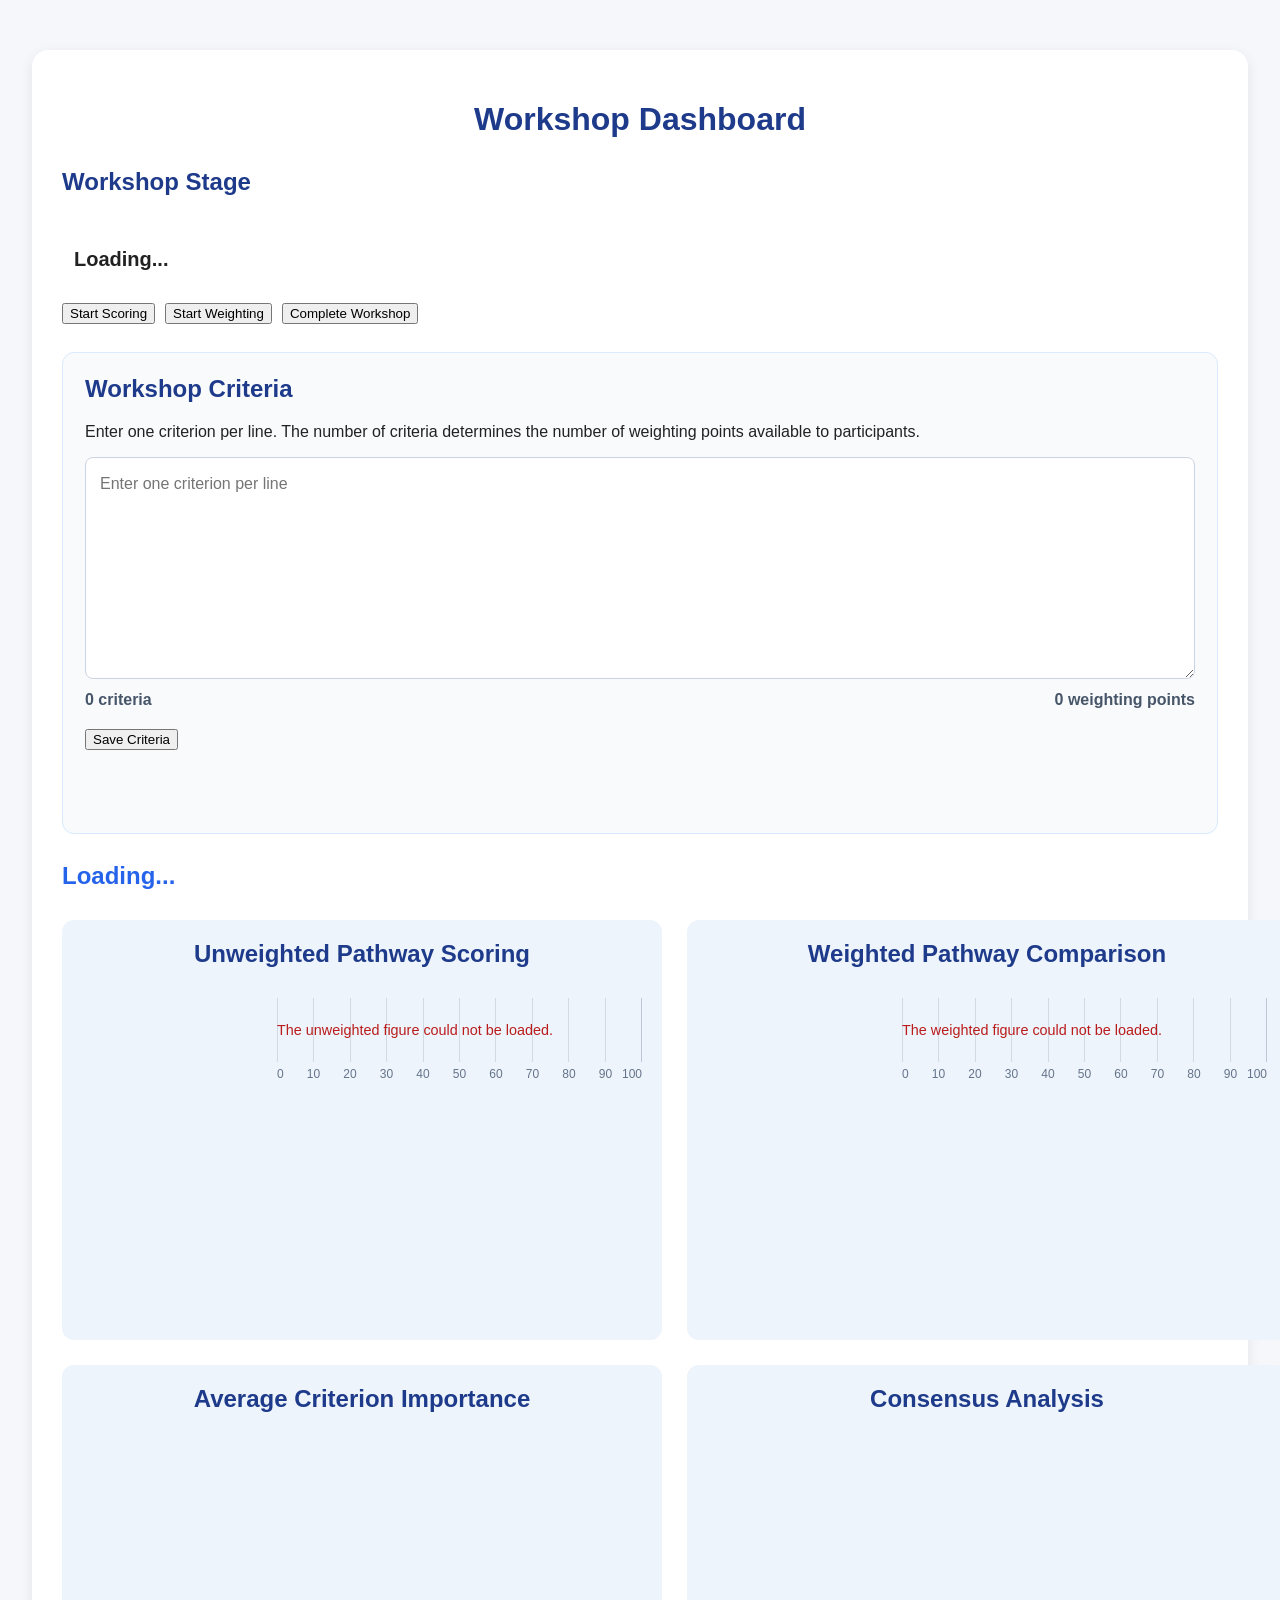
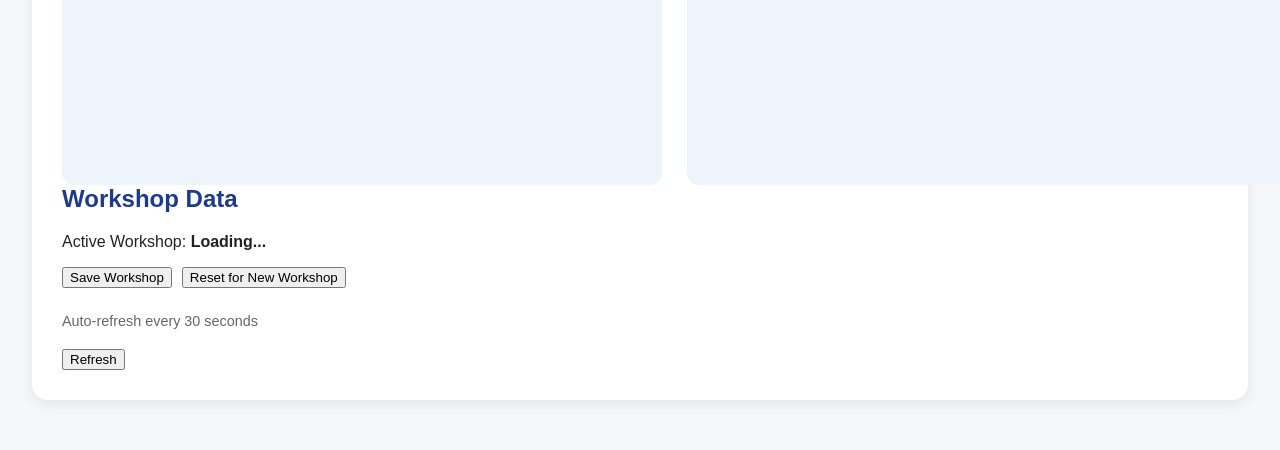
<file: dashboard.html>
<!DOCTYPE html>
<html lang="en">

<head>
    <meta charset="UTF-8">
    <title>Workshop Dashboard</title>

    <link rel="stylesheet" href="style.css">
</head>

<body>

    <div class="card">

        <h1>Workshop Dashboard</h1>

        <h2>Workshop Stage</h2>

        <p id="currentStage">
            Loading...
        </p>
        
        <div class="button-row">
        
            <button id="scoringBtn">
                Start Scoring
            </button>
        
            <button id="weightingBtn">
                Start Weighting
            </button>
        
            <button id="completeBtn">
                Complete Workshop
            </button>
        
        </div>

        <section class="dashboard-setup-panel">

            <h2>
                Workshop Criteria
            </h2>
        
            <p>
                Enter one criterion per line.
                The number of criteria determines
                the number of weighting points
                available to participants.
            </p>
        
            <textarea
                id="criteriaInput"
                rows="8"
                placeholder="Enter one criterion per line"></textarea>
        
            <div class="criteria-editor-summary">
        
                <span id="criteriaCount">
                    0 criteria
                </span>
        
                <span id="weightBudgetDisplay">
                    0 weighting points
                </span>
        
            </div>
        
            <div class="button-row">
        
                <button
                    id="saveCriteriaBtn"
                    type="button">
                    Save Criteria
                </button>
        
            </div>
        
            <p id="criteriaSaveStatus"></p>
        
        </section>

        <h2 id="counter">
            Loading...
        </h2>

<div class="dashboard-grid">

        <div
        id="unweightedSection"
        class="dashboard-panel">
    
        <h2>
            Unweighted Pathway Scoring
        </h2>
    
        <div class="figure-shell pathway-figure">
    
            <div class="figure-grid figure-grid-100"></div>
    
            <div
                id="unweightedChart"
                class="figure-content">
            </div>
    
        </div>
    
        <div class="figure-axis">
    
            <div class="figure-axis-spacer"></div>
    
            <div class="axis-values axis-values-100">
            
                <span style="left: 0%;">0</span>
                <span style="left: 10%;">10</span>
                <span style="left: 20%;">20</span>
                <span style="left: 30%;">30</span>
                <span style="left: 40%;">40</span>
                <span style="left: 50%;">50</span>
                <span style="left: 60%;">60</span>
                <span style="left: 70%;">70</span>
                <span style="left: 80%;">80</span>
                <span style="left: 90%;">90</span>
                <span style="left: 100%;">100</span>
            
            </div>
    
        </div>
    
    </div>

        <div
        id="comparisonSection"
        class="dashboard-panel">
    
        <h2>
            Weighted Pathway Comparison
        </h2>
    
        <div class="figure-shell pathway-figure">
    
            <div class="figure-grid figure-grid-100"></div>
    
            <div
                id="comparisonChart"
                class="figure-content">
            </div>
    
        </div>
    
        <div class="figure-axis">
    
            <div class="figure-axis-spacer"></div>
    
            <div class="axis-values axis-values-100">
            
                <span style="left: 0%;">0</span>
                <span style="left: 10%;">10</span>
                <span style="left: 20%;">20</span>
                <span style="left: 30%;">30</span>
                <span style="left: 40%;">40</span>
                <span style="left: 50%;">50</span>
                <span style="left: 60%;">60</span>
                <span style="left: 70%;">70</span>
                <span style="left: 80%;">80</span>
                <span style="left: 90%;">90</span>
                <span style="left: 100%;">100</span>
            
            </div>
    
        </div>
    
    </div>
    
        <div
        id="weightsSection"
        class="dashboard-panel">
    
        <h2>
            Average Criterion Importance
        </h2>
    
        <div class="figure-shell criterion-figure">
    
            <div
                id="weightsGrid"
                class="figure-grid">
            </div>
    
            <div
                id="weightsChart"
                class="figure-content">
            </div>
    
        </div>
    
        <div class="figure-axis">
    
            <div class="figure-axis-spacer"></div>
    
            <div
                id="weightsAxis"
                class="axis-values">
            </div>
    
        </div>
    
    </div>
    <div
        id="consensusSection"
        class="dashboard-panel">

        <h2>
            Consensus Analysis
        </h2>

        <div id="consensusChart"></div>

    </div>

</div>

        <section class="workshop-lifecycle-controls">

            <h2>
                Workshop Data
            </h2>
        
            <p>
                Active Workshop:
                <strong id="activeWorkshopId">
                    Loading...
                </strong>
            </p>
        
            <div class="button-row">
        
                <button
                    id="saveWorkshopBtn"
                    type="button">
                    Save Workshop
                </button>
        
                <button
                    id="resetWorkshopBtn"
                    type="button">
                    Reset for New Workshop
                </button>
        
            </div>
        
            <p id="workshopActionStatus"></p>
        
        </section>
        
        <p id="updated"></p>

        <p id="status">
            Auto-refresh every 30 seconds
        </p>

        <button id="refreshBtn">
            Refresh
        </button>

    </div>

    <script src="dashboard.js"></script>

</body>

</html>
</file>
<file: style.css>
/* ===== FACILITATOR QR ACCESS ===== */

.facilitator-access-page {
    width: min(1200px, 96vw);
    margin: 0 auto;
}

.facilitator-access-header {
    margin-bottom: 30px;
    text-align: center;
}

.qr-code-grid {
    display: grid;
    grid-template-columns:
        repeat(2, minmax(0, 1fr));

    gap: 28px;
}

.qr-code-card {
    padding: 28px;

    background: #ffffff;
    border: 1px solid #dbeafe;
    border-radius: 16px;

    box-shadow:
        0 6px 18px
        rgba(15, 23, 42, 0.08);

    text-align: center;
}

.qr-code-step {
    display: inline-block;

    margin: 0 0 8px;
    padding: 5px 10px;

    color: #1d4ed8;
    background: #dbeafe;

    border-radius: 999px;

    font-size: 0.8rem;
    font-weight: 800;
    text-transform: uppercase;
    letter-spacing: 0.04em;
}

.qr-code-container {
    display: flex;
    justify-content: center;

    margin: 24px auto;
}

.qr-code-container img,
.qr-code-container canvas {
    max-width: 100%;
    height: auto;
}

.participant-access-link {
    display: inline-block;

    color: #1d4ed8;
    font-weight: 700;
    overflow-wrap: anywhere;
}

@media (max-width: 760px) {

    .qr-code-grid {
        grid-template-columns: 1fr;
    }

}

/* ===== GENERAL ===== */

* {
    box-sizing: border-box;
}

body {
    font-family: Arial, Helvetica, sans-serif;
    background-color: #f5f7fa;
    margin: 0;
    padding: 30px;
    color: #222;
}

h1 {
    text-align: center;
    color: #1e3a8a;
    margin-bottom: 30px;
}

h2 {
    color: #1e3a8a;
    margin-top: 0;
}

h3 {
    margin-bottom: 12px;
    font-size: 1rem;
    color: #333;
}

/* ===== CARD ===== */

.card {

    background: white;

    width: 95vw;

    max-width: 1800px;

    margin: 20px auto;

    padding: 30px;

    border-radius: 16px;

    box-shadow:
        0 4px 14px
        rgba(0,0,0,0.08);

}

/* ===== CRITERIA ===== */

.criterion {
    margin-bottom: 40px;
    padding-bottom: 25px;
    border-bottom: 1px solid #ececec;
}

.criterion:last-child {
    border-bottom: none;
}

/* ===== SURVEY SLIDER ===== */

.slider-wrapper {
    width: 100%;
    min-width: 0;
    margin-top: 20px;
}

[id^="slider"] {
    width: 100%;
    margin: 0;
}

.noUi-target.noUi-horizontal {
    width: 100%;
    height: 12px;
    border: 1px solid #cbd5e1;
    border-radius: 6px;
    background: #f8fafc;
    box-shadow: none;
}

.noUi-horizontal .noUi-base,
.noUi-horizontal .noUi-connects {
    width: 100%;
    height: 100%;
}

.noUi-connect {
    background: #42b8b0;
}

.noUi-horizontal .noUi-handle {
    width: 22px !important;
    min-width: 22px !important;
    max-width: 22px !important;

    height: 22px !important;
    min-height: 22px !important;
    max-height: 22px !important;

    right: -11px !important;
    top: -6px !important;

    border: 3px solid #2563eb !important;
    border-radius: 50% !important;
    background: #ffffff !important;
    box-shadow: none !important;
    cursor: grab;
}

.noUi-horizontal .noUi-handle:active {
    cursor: grabbing;
}

.noUi-horizontal .noUi-handle::before,
.noUi-horizontal .noUi-handle::after {
    display: none;
}

/* Responsive scale using the slider's live container width */

.scale-labels {
    position: relative;
    width: 100%;
    height: 22px;
    margin-top: 8px;
    color: #444;
    font-size: 14px;
    line-height: 1;
}

.scale-start,
.scale-middle,
.scale-end {
    position: absolute;
    top: 0;
}

.scale-start {
    left: 0;
    transform: none;
}

.scale-middle {
    left: 50%;
    transform: translateX(-50%);
}

.scale-end {
    right: 0;
    transform: none;
}

/* ===== CRITERIA VOTE ALLOCATION ===== */

.weighting-instructions {
    margin-bottom: 24px;
    color: #475569;
    line-height: 1.6;
}

.vote-budget-summary {
    display: flex;
    align-items: center;
    justify-content: space-between;
    gap: 20px;

    margin: 0 0 24px;
    padding: 14px 16px;

    color: #1e3a8a;
    background: #eff6ff;

    border-left: 4px solid #2563eb;
    border-radius: 6px;

    font-weight: 600;
}

.vote-budget-complete {
    color: #15803d;
}

.criterion-vote-row {
    margin-bottom: 22px;
    padding: 18px;

    background: #f8fafc;
    border: 1px solid #e2e8f0;
    border-radius: 12px;
}

.criterion-vote-header {
    display: flex;
    align-items: baseline;
    justify-content: space-between;
    gap: 16px;

    margin-bottom: 14px;
}

.criterion-vote-name {
    color: #0f172a;
    font-size: 1rem;
    font-weight: 700;
    line-height: 1.35;
}

.criterion-vote-value {
    flex-shrink: 0;

    color: #475569;
    font-size: 0.9rem;
    font-weight: 600;
}

.vote-control-row {
    display: flex;
    align-items: center;
    justify-content: space-between;
    gap: 18px;
}

.vote-circles {
    display: flex;
    align-items: center;
    flex-wrap: wrap;
    gap: 11px;
}

.vote-circle {
    display: inline-flex;
    align-items: center;
    justify-content: center;

    width: 38px;
    min-width: 38px;
    max-width: 38px;

    height: 38px;
    min-height: 38px;
    max-height: 38px;

    padding: 0;

    color: transparent;
    background: #ffffff;

    border: 2px solid #94a3b8;
    border-radius: 50%;

    font-family: inherit;
    font-size: 1rem;
    font-weight: 800;
    line-height: 1;

    cursor: pointer;

    transition:
        color 140ms ease,
        background-color 140ms ease,
        border-color 140ms ease,
        box-shadow 140ms ease,
        transform 140ms ease;
}

.vote-circle:hover:not(:disabled) {
    border-color: #2563eb;
    background: #eff6ff;
    transform: translateY(-1px);
}

.vote-circle:focus-visible {
    outline: 3px solid rgba(37, 99, 235, 0.3);
    outline-offset: 3px;
}

.vote-circle-filled {
    color: #ffffff;
    background: #2563eb;
    border-color: #2563eb;
}

.vote-circle-filled:hover:not(:disabled) {
    color: #ffffff;
    background: #1d4ed8;
    border-color: #1d4ed8;
}

.vote-circle:disabled {
    color: transparent;
    background: #f1f5f9;
    border-color: #cbd5e1;
    cursor: not-allowed;
    opacity: 0.55;
}

.vote-circle span {
    display: block;
    line-height: 1;
}

.clear-criterion-votes {
    flex-shrink: 0;

    padding: 8px 12px;

    color: #475569;
    background: transparent;

    border: 1px solid #cbd5e1;
    border-radius: 7px;

    font-family: inherit;
    font-size: 0.85rem;
    font-weight: 600;

    cursor: pointer;
}

.clear-criterion-votes:hover:not(:disabled) {
    color: #1d4ed8;
    border-color: #2563eb;
    background: #eff6ff;
}

.clear-criterion-votes:disabled {
    color: #94a3b8;
    border-color: #e2e8f0;
    cursor: not-allowed;
}

@media (max-width: 600px) {

    .vote-budget-summary {
        flex-direction: column;
        align-items: flex-start;
    }

    .criterion-vote-header {
        flex-direction: column;
        align-items: flex-start;
        gap: 6px;
    }

    .vote-control-row {
        flex-direction: column;
        align-items: flex-start;
    }

}

.allocation {
    margin-top: 30px;
    margin-bottom: 20px;
    font-weight: bold;
    color: #2563eb;
}
    button:disabled {
    cursor: not-allowed;
}
    ul {
    padding-left: 20px;
    line-height: 1.8;
}

.button-row {

    display: flex;

    flex-wrap: wrap;

    gap: 10px;

    margin-bottom: 25px;

}

/* ===== APPLICATION BUTTONS ===== */

.app-button {
    display: inline-flex;
    align-items: center;
    justify-content: center;
    gap: 10px;

    min-height: 48px;
    padding: 12px 24px;

    border: 0;
    border-radius: 10px;

    font-family: inherit;
    font-size: 1rem;
    font-weight: 700;
    line-height: 1;

    cursor: pointer;
    transition:
        background-color 160ms ease,
        border-color 160ms ease,
        box-shadow 160ms ease,
        transform 160ms ease;
}

.app-button-primary {
    color: #ffffff;
    background-color: #2563eb;
    border: 2px solid #2563eb;
    box-shadow: 0 4px 10px rgba(37, 99, 235, 0.22);
}

.app-button-primary:hover {
    background-color: #1d4ed8;
    border-color: #1d4ed8;
    box-shadow: 0 6px 14px rgba(37, 99, 235, 0.28);
    transform: translateY(-1px);
}

.app-button-primary:active {
    background-color: #1e40af;
    border-color: #1e40af;
    box-shadow: 0 2px 5px rgba(37, 99, 235, 0.22);
    transform: translateY(0);
}

.app-button:focus-visible {
    outline: 3px solid rgba(37, 99, 235, 0.35);
    outline-offset: 3px;
}

.app-button:disabled {
    color: #64748b;
    background-color: #cbd5e1;
    border-color: #cbd5e1;
    box-shadow: none;
    cursor: not-allowed;
    transform: none;
}

.button-arrow {
    display: inline-block;
    font-size: 1.25rem;
    line-height: 1;
    transition: transform 160ms ease;
}

.app-button-primary:hover .button-arrow {
    transform: translateX(3px);
}

/* ===== SURVEY NAVIGATION ===== */

.survey-navigation {
    display: flex;
    align-items: center;
    justify-content: space-between;
    gap: 20px;

    margin-top: 30px;
    padding-top: 20px;

    border-top: 1px solid #e2e8f0;
}

.pathway-progress {
    color: #64748b;
    font-size: 0.95rem;
    font-weight: 600;
}

#startBtn {
    min-width: 180px;
}

#survey .button-row {
    justify-content: flex-end;
    margin-top: 28px;
}

#status {
    color: #666;
    font-size: 0.9rem;
    margin-bottom: 20px;
}

#counter {
    color: #2563eb;
}

.chart-container {
    position: relative;
    width: 100%;
    height: 30px;
    background: #f1f5f9;
    border: 1px solid #d1d5db;
    border-radius: 4px;
    margin-top: 10px;
    margin-bottom: 20px;
}

.box-range {
    position: absolute;
    top: 4px;
    height: 22px;
    background: #f4a261;
    border: 2px solid #000;
    box-sizing: border-box;
}

.median-line {
    position: absolute;
    top: 0;
    width: 3px;
    height: 30px;
    background: #000;
}
    
.simple-bar-row {

    margin-bottom: 15px;

}

.simple-bar {

    height: 20px;

    background: #e5e7eb;

    border-radius: 4px;

    margin-top: 5px;

    margin-bottom: 15px;

}

.simple-fill {

    height: 100%;

    background: #2563eb;

    border-radius: 4px;

}

.range-track {

    position: relative;

    width: 100%;

    height: 24px;

    background: #f3f4f6;

    border-radius: 4px;

    margin-top: 5px;

    margin-bottom: 15px;

}

.range-bar {

    position: absolute;

    top: 0;

    height: 24px;

    background: orange;

    border: 1px solid #333;

}

.pathway-grid {

    display: grid;

    grid-template-columns:
        repeat(5, 1fr);

    gap: 15px;

    margin-top: 30px;

}

.pathway-card {

    background: white;

    border: 1px solid #e5e7eb;

    border-radius: 8px;

    padding: 10px;

    font-size: 12px;

}

.pathway-card h3 {

    margin-top: 0;

    color: #1e3a8a;

}

.criterion-chart {

    margin-bottom: 8px;

    font-size: 11px;

}

.comparison-grid {

    display: flex;

    gap: 15px;

    margin-top: 30px;

    align-items: flex-start;

}


.criteria-column {

    width: 180px;

    flex-shrink: 0;

}

.criteria-label {

    height: 40px;

    display: flex;

    align-items: center;

    font-weight: bold;

}

.corner-cell {

    height: 50px;

}

.pathway-column {

    flex: 1;

    min-width: 120px;

}

.pathway-header {

    height: 50px;

    font-weight: bold;

    text-align: center;

    color: #1e3a8a;

}

.range-track {

    position: relative;

    height: 24px;

    background: #f3f4f6;

    margin-bottom: 16px;

    border-radius: 4px;

}

.range-bar {

    position: absolute;

    top: 0;

    height: 24px;

    background: orange;

    border: 1px solid #333;

}

.weighted-label {

    font-weight: bold;

    margin-bottom: 5px;

}

.weight-summary-card {

    background: #f8fafc;

    border: 1px solid #dbeafe;

    border-radius: 8px;

    padding: 15px;

    margin-bottom: 25px;

}

.weight-summary-row {

    display: flex;

    justify-content: space-between;

    padding: 6px 0;

}

.impact-row {

    padding: 10px 0;

    border-bottom: 1px solid #ececec;

}

.impact-name {

    font-weight: bold;

    margin-bottom: 4px;

}

.range-midpoint {

    position: absolute;

    top: 0;

    width: 3px;

    height: 100%;

    background: black;

    z-index: 10;

}

.criterion-weight {

    color: #2563eb;

    font-weight: bold;

}

.result-row {

    margin-bottom: 20px;

}

.result-label {

    font-weight: bold;

    margin-bottom: 6px;

}

.result-track {

    height: 24px;

    background: #e5e7eb;

    border-radius: 4px;

    overflow: hidden;

}

.result-bar {

    height: 24px;

    background: #2563eb;

}

.result-value {

    margin-top: 4px;

    font-size: 12px;

    color: #555;

}

#currentStage {

    background: #eef2ff;

    border-left: 4px solid #1e3a8a;

    padding: 12px;

    border-radius: 4px;

    font-weight: bold;

    margin-bottom: 20px;

}

#resultsChart {

    margin-bottom: 40px;

}

#weightsChart {

    margin-bottom: 40px;

}

#updated {

    font-size: 12px;

    color: #666;

    margin-top: 20px;

}

.uncertainty-row {

    margin-bottom: 25px;

}

.uncertainty-track {

    position: relative;

    height: 24px;

    background: #e5e7eb;

    border-radius: 4px;

    margin-bottom: 5px;

}

.consensus-row {

    padding: 12px 0;

    border-bottom: 1px solid #ececec;

}

.profile-card {

    background: #f8fafc;

    border: 1px solid #dbeafe;

    border-radius: 8px;

    padding: 15px;

    margin-bottom: 15px;

}

.comparison-row {
    display: flex;
    align-items: center;
    gap: var(--figure-column-gap);
    min-height: 40px;
    margin-bottom: 28px;
    position: relative;
    z-index: 2;
}

.comparison-name {
    width: var(--figure-label-width);
    flex: 0 0 var(--figure-label-width);

    font-size: 0.95rem;
    font-weight: 600;
    line-height: 1.25;

    white-space: normal;
    overflow-wrap: anywhere;
}

.comparison-track {
    position: relative;
    flex: 1;
    min-width: 0;
    height: 40px;
    background: transparent;
    overflow: visible;
    z-index: 2;
}

.figure-shell {
    position: relative;
    width: 100%;
    min-width: 0;
}

.figure-content {
    position: relative;
    z-index: 2;
}

.figure-grid {
    position: absolute;
    top: 0;
    right: 0;
    bottom: 0;
    left: var(--figure-plot-offset);
    z-index: 1;
    pointer-events: none;
}

.figure-grid-100 {
    background-image:
        repeating-linear-gradient(
            to right,
            rgba(148, 163, 184, 0.32) 0,
            rgba(148, 163, 184, 0.32) 1px,
            transparent 1px,
            transparent 10%
        );

    border-right: 1px solid rgba(148, 163, 184, 0.32);
}

/* ===== MCM INTERVAL FIGURES ===== */

.mcm-whisker-line {
    position: absolute;
    top: 19px;
    height: 2px;
    background: #111827;
    z-index: 3;
}

.mcm-whisker-cap {
    position: absolute;
    top: 11px;
    width: 2px;
    height: 18px;
    background: #111827;
    transform: translateX(-50%);
    z-index: 4;
}

.mcm-means-box {
    position: absolute;
    top: 8px;
    min-width: 2px;
    height: 24px;
    background: rgba(249, 115, 22, 0.5);
    border: 2px solid #d97706;
    box-sizing: border-box;
    z-index: 5;
}

.mcm-centre-line {
    position: absolute;
    top: 5px;
    width: 3px;
    height: 30px;
    background: #111827;
    transform: translateX(-50%);
    z-index: 6;
}

.figure-empty-message,
.figure-error-message {
    margin:
        24px
        0
        24px
        var(--figure-plot-offset);

    color: #64748b;
    font-size: 0.9rem;
}

.figure-error-message {
    color: #b91c1c;
}

/* ===== FIGURE AXIS LABELS ===== */

.axis-values {
    position: relative;
    display: block;

    width: 100%;
    height: 20px;
    min-width: 0;

    color: #64748b;
    font-size: 0.75rem;
    line-height: 1;
}

.axis-values span {
    position: absolute;
    top: 0;

    transform: translateX(-50%);
    white-space: nowrap;
}

/* Keep the first number inside the plot boundary */

.axis-values span:first-child {
    transform: none;
}

/* Keep the last number inside the plot boundary */

.axis-values span:last-child {
    transform: translateX(-100%);
}

.figure-axis {
    display: grid;
    grid-template-columns:
        var(--figure-label-width)
        minmax(0, 1fr);

    column-gap: var(--figure-column-gap);
    width: 100%;
    margin-top: 6px;
}

.figure-axis-spacer {
    min-width: 0;
}

.dashboard-grid {

    display: grid;

    grid-template-columns:
        repeat(
            2,
            minmax(600px, 1fr)
        );

    gap: 25px;

    margin-top: 30px;

}

.dashboard-panel {

    background: #eef4fb;

    border-radius: 12px;

    padding: 20px;

    min-height: 520px;

    display: flex;

    flex-direction: column;

}

.dashboard-panel h2 {

    text-align: center;

    margin-top: 0;

    margin-bottom: 30px;

}

#currentStage {

    display: inline-block;

    margin-right: 30px;

    font-size: 20px;

    font-weight: bold;

    background: transparent;

    border: none;

}

.dashboard-panel {

    min-height: 420px;

}

@media (max-width: 1200px) {

    .dashboard-grid {

        grid-template-columns: 1fr;

    }

}

@media (max-width: 600px) {

    body {
        padding: 16px;
    }

    .card {
        width: 100%;
        margin: 10px auto;
        padding: 22px 18px;
    }

    .survey-navigation {
        flex-direction: column;
        align-items: stretch;
    }

    .pathway-progress {
        text-align: center;
    }

    .app-button {
        width: 100%;
    }

    #startBtn {
        min-width: 0;
    }
}

/* ===== SHARED FIGURE GEOMETRY ===== */

:root {
    --figure-label-width: 180px;
    --figure-column-gap: 15px;
    --figure-plot-offset:
        calc(
            var(--figure-label-width) +
            var(--figure-column-gap)
        );
}

.figure-grid-7 {
    background-image:
        repeating-linear-gradient(
            to right,
            rgba(148, 163, 184, 0.32) 0,
            rgba(148, 163, 184, 0.32) 1px,
            transparent 1px,
            transparent calc(100% / 7)
        );

    border-right: 1px solid rgba(148, 163, 184, 0.32);
}

.axis-values-7 {
    grid-template-columns: repeat(8, minmax(0, 1fr));
}

.criterion-marker {
    position: absolute;
    top: 5px;
    width: 4px;
    height: 30px;
    background: #2563eb;
    border-radius: 2px;
    transform: translateX(-50%);
    z-index: 6;
}

.dashboard-setup-panel {
    margin: 28px 0;
    padding: 22px;

    background: #f8fafc;
    border: 1px solid #dbeafe;
    border-radius: 12px;
}

#criteriaInput {
    display: block;

    width: 100%;
    min-height: 180px;
    padding: 14px;

    border: 1px solid #cbd5e1;
    border-radius: 8px;

    font: inherit;
    line-height: 1.5;
    resize: vertical;
}

#criteriaInput:focus {
    border-color: #2563eb;
    outline: 3px solid rgba(37, 99, 235, 0.18);
}

.criteria-editor-summary {
    display: flex;
    justify-content: space-between;
    gap: 20px;

    margin: 12px 0 20px;

    color: #475569;
    font-weight: 600;
}

#criteriaSaveStatus {
    min-height: 20px;
    color: #2563eb;
    font

    /* ===== PARTICIPANT RECOVERY CODE ===== */

.participant-code-card {
    margin: 24px 0;
    padding: 20px;

    color: #1e3a8a;
    background: #eff6ff;

    border: 2px solid #bfdbfe;
    border-radius: 12px;

    text-align: center;
}

.participant-code {
    display: block;

    margin: 12px 0;

    color: #0f172a;

    font-family:
        ui-monospace,
        SFMono-Regular,
        Menlo,
        Monaco,
        Consolas,
        monospace;

    font-size: clamp(
        1.8rem,
        7vw,
        3rem
    );

    font-weight: 800;
    letter-spacing: 0.12em;
}

.participant-code-note {
    margin-bottom: 0;
    color: #475569;
    font-size: 0.9rem;
}

.participant-code-form {
    margin-top: 22px;
}

.participant-code-form label {
    display: block;
    margin-bottom: 8px;
    font-weight: 700;
}

#participantCodeInput {
    width: 100%;
    padding: 14px;

    border: 2px solid #cbd5e1;
    border-radius: 9px;

    font-family:
        ui-monospace,
        SFMono-Regular,
        Menlo,
        Monaco,
        Consolas,
        monospace;

    font-size: 1.4rem;
    font-weight: 700;
    letter-spacing: 0.1em;
    text-align: center;
    text-transform: uppercase;
}

#participantCodeInput:focus {
    border-color: #2563eb;
    outline: 3px solid rgba(37, 99, 235, 0.2);
}

.participant-code-status {
    min-height: 22px;
    margin: 10px 0;
    color: #b91c1c;
    font-weight: 600;
}

/* ===== PARTICIPANT INITIALS ===== */

.initials-guidance {
    margin-bottom: 22px;
    color: #475569;
    line-height: 1.6;
}

.participant-initials-form {
    margin-top: 20px;
}

.participant-initials-form label {
    display: block;
    margin-bottom: 8px;

    color: #0f172a;
    font-weight: 700;
}

#participantInitialsInput {
    width: 100%;
    padding: 14px;

    color: #0f172a;
    background: #ffffff;

    border: 2px solid #cbd5e1;
    border-radius: 9px;

    font-family:
        ui-monospace,
        SFMono-Regular,
        Menlo,
        Monaco,
        Consolas,
        monospace;

    font-size: 1.5rem;
    font-weight: 800;
    letter-spacing: 0.12em;
    text-align: center;
    text-transform: uppercase;
}

#participantInitialsInput:focus {
    border-color: #2563eb;
    outline: 3px solid rgba(37, 99, 235, 0.2);
}

.participant-initials-status {
    min-height: 22px;
    margin: 10px 0;

    color: #b91c1c;
    font-weight: 600;
}
</file>
